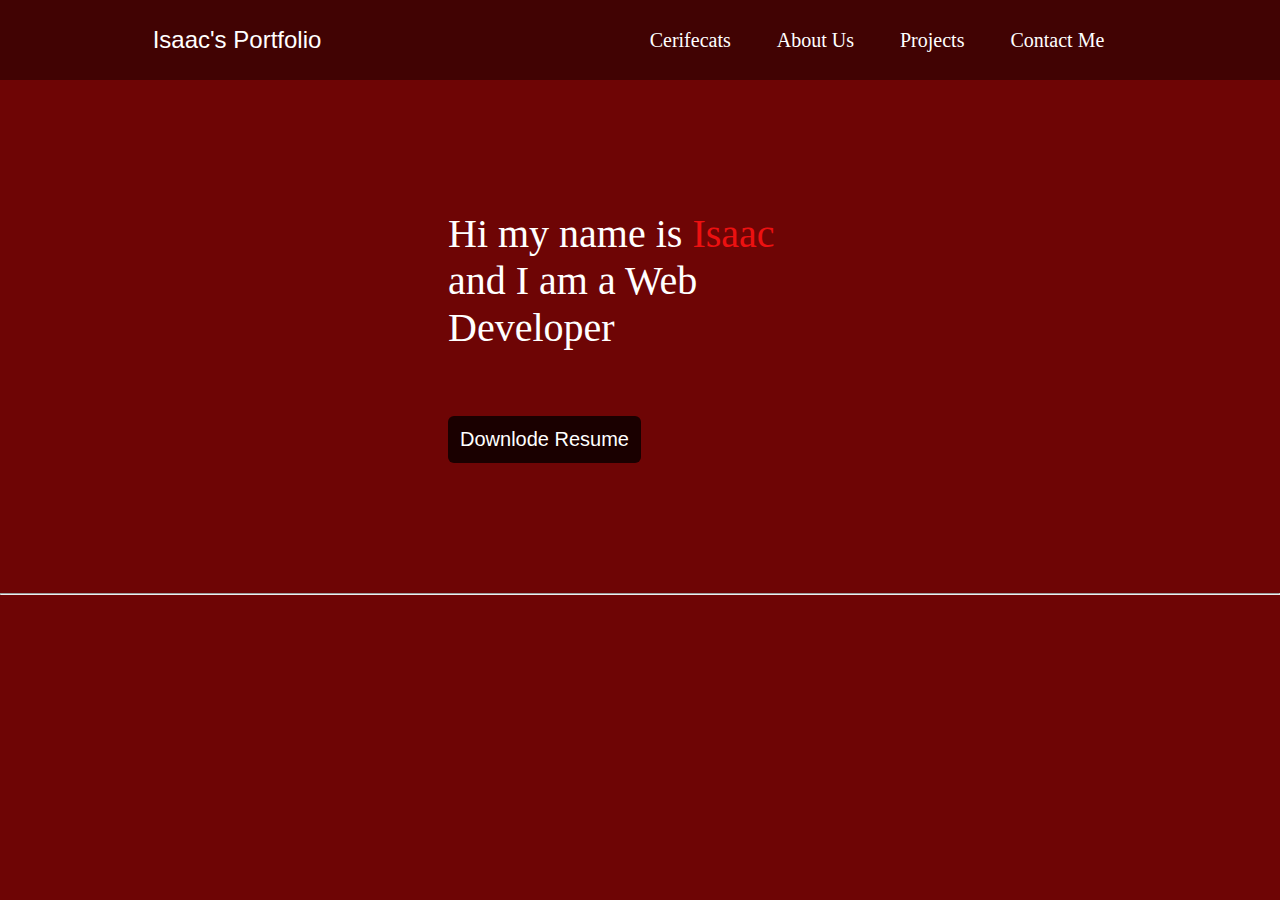
<file: index.html>
<!DOCTYPE html>
<html lang="en">

<head>
    <meta charset="UTF-8">
    <meta http-equiv="X-UA-Compatible" content="IE=edge">
    <meta name="viewport" content="width=device-width, initial-scale=1.0">
    <title>Isaac's - Developer Portfolio</title>

    <link rel="stylesheet" href="style-1.css">
</head>

<body>
    <header>
       
        <nav>
            <div class="left">Isaac's Portfolio </div>
            <div class="right">
                <ul>
                    <li><a href="ceti.html">Cerifecats</a></li>
                    <li><a href="abot.html">About Us</a></li>
                    <li><a href="projrcts.html">Projects</a></li>
                    <li><a href="contact.html">Contact Me</a></li>

                </ul>
            </div>
        </nav>
    </header>

    <main>
        
        <section class="first">
            <div class="leftsection">
                Hi my name is <span class="purple">Isaac</span>
                <div>and I am a Web Developer</div>
                <div class="button">
                   <button class="btn"> Downlode Resume </button>
                   
                </div>
            </div>
            
           
        </section>
    </main>
        
        <hr>
        <!--
        <section class="secondsection">
            <span class="text-gray"> what i have done so far</span>
            <h1> Studing Timeline </h1>

            <div class="box">
                <div class="vertical">
                    <img class="img-top" src="e.png" alt>

                        <div class="vertical-title"> 10th std complition (2018-2019)</div>
                    
                </div>
                <div class="vertical-desc">
                    completed in sasurie vidya bhavan with 40%
                    Ans In sports I got overall championship
                </div>
                
                <div class="vertical">
                    <img class="img-top" src="e.png" alt>

                        <div class="vertical-title">11th std complition (2019-2020)</div>
                    
                </div>
                <div class="vertical-desc">
                  I taken computer application group completed in sasurie vidhya bhavan with 65% 
                  And in sports again I got overall championship
                </div>
                <div class="vertical">
                    <img class="img-top" src="e.png" alt>

                        <div class="vertical-title">12th std complition (2020-2021)</div>
                    
                </div>
                <div class="vertical-desc">
                    80% mark socred in 12th std  And in sports again I got overall championship
                    and i have the nationa selver medel 
                </div>
                <div class="vertical">
                    <img class="img-top" src="d.png" alt>

                        <div class="vertical-title">Diploma in Computer Application </div>
                    
                </div>
                <div class="vertical-desc">
                    10th holidays i completedthe cource with in 2 month
                    </div>
                <div class="vertical">
                    <img class="img-top" src="f.png" alt>

                        <div class="vertical-title"> Bachalor of Computer Application</div>
                    
                </div>
                <div class="vertical-desc">
                   this is my final year 6 month is left to complete
                </div>
            </div>
        </section>
    
    </main>
    <script src="script.js"></script>
    
    <footer>
        <div class="footer">
            <div class="footer-first"> Aslam's Portfolio</div>
            <div class="footer-second">
                <ul>
                    <li>Home</li>
                    <li>About</li>
                    <li>Contact</li>
                </ul>
            </div>
            <div class="footer-third">
                <ul>
                    <li>Home</li>
                    <li>About</li>
                    <li>Contact</li>
                </ul>
            </div>
            <div class="footer-forth">
                <ul>
                    <li>Home</li>
                    <li>About</li>
                    <li>Contact</li>
                </ul>
            </div>
            
        </div>
        <div class="footer-rights">
            &#169; aslamportfolio.com || All right Reserved
        </div>
        
    </footer>-->
</body>

</html>
</file>
<file: style-1.css>
* {
    margin: 0;
    padding: 0;
}

body {
    font-size: 20px;
    background-color: rgb(110, 5, 5);
    color: white;
    font-family: Cambria, Cochin, Georgia, Times, 'Times New Roman', serif;
}

nav {
    display: flex;
    justify-content: space-around;
    align-items: center;
    height: 80px;
    background-color: rgb(65, 3, 3);
}

nav ul {
    display: flex;
    justify-content: center;
}

nav ul li {
    list-style: none;
    margin: 0 23px;
}

nav ul li a {
    text-decoration: none;
    color: white;
}
main hr {
    border: 0;
    background-color: rgb(231, 181, 243);
    height: 1.2px;
    margin: 30px 84px;
}

.left {
    font-family: 'Trebuchet MS', 'Lucida Sans Unicode', 'Lucida Grande', 'Lucida Sans', Arial, sans-serif;
    font-size: 1.5rem;
}

.first {
    display: flex;
    justify-content: space-around;
    align-items: center;
    margin: 130px 0;
}

.first>div {
    width: 30%;
}


.leftsection {

    font-size: 2.5rem;

}
.leftsection .btn{
    MARGIN-TOP: 65PX;
    padding: 12px;
    background:  rgb(26, 0, 0);
    color: white;
    border: 2px;
    border-radius: 6px;
    font-size: 20px;
    cursor: pointer;
}

.rightsection img {
    width: 100%;

}

.purple {
    color: #ec1111;
}
.text-gray{
    color: gray;
}
</file>
